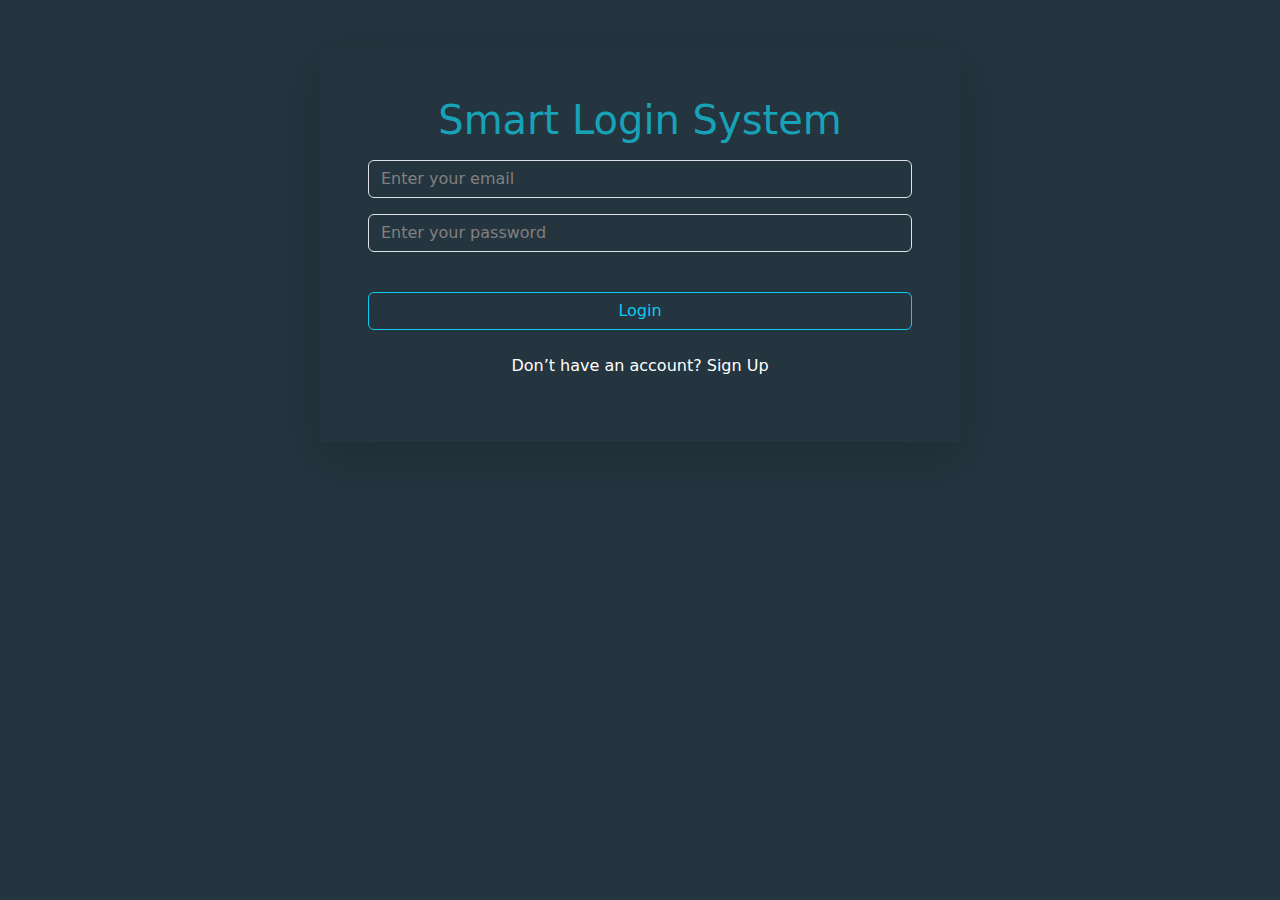
<file: index.html>
<!DOCTYPE html>
<html lang="en">
  <head>
    <meta charset="UTF-8" />
    <meta name="viewport" content="width=device-width, initial-scale=1.0" />
    <title>Login</title>
    <!-- bootstrap link -->
    <link rel="stylesheet" href="css/bootstrap.min.css" />
    <!-- my style link -->
    <link rel="stylesheet" href="css/style.css" />
  </head>
  <body class="pt-5">
    <div class="w-50 m-auto p-5 text-center shadow-lg">
      <h1 class="">Smart Login System</h1>
      <input
        id="loginEmail"
        class="form-control shadow-none mt-3"
        placeholder="Enter your email"
        type="text"
      />
      <input
        id="loginPass"
        class="form-control shadow-none my-3"
        placeholder="Enter your password"
        type="password"
      />
      <small id="incorrect" class="text-danger d-none">incorrect email or password</small>
      <button id="logIn"  class="btn btn-outline-info w-100 my-4">Login</button>
      <p>
        Don’t have an account?
        <a class="underline" href="sign-up.html">Sign Up</a>
      </p>
    </div>
    <!--bootstrap link -->
    <script src="js/bootstrap.bundle.js"></script>
    <!-- my js link -->
    <script src="js/main.js"></script>
  </body>
</html>
</file>
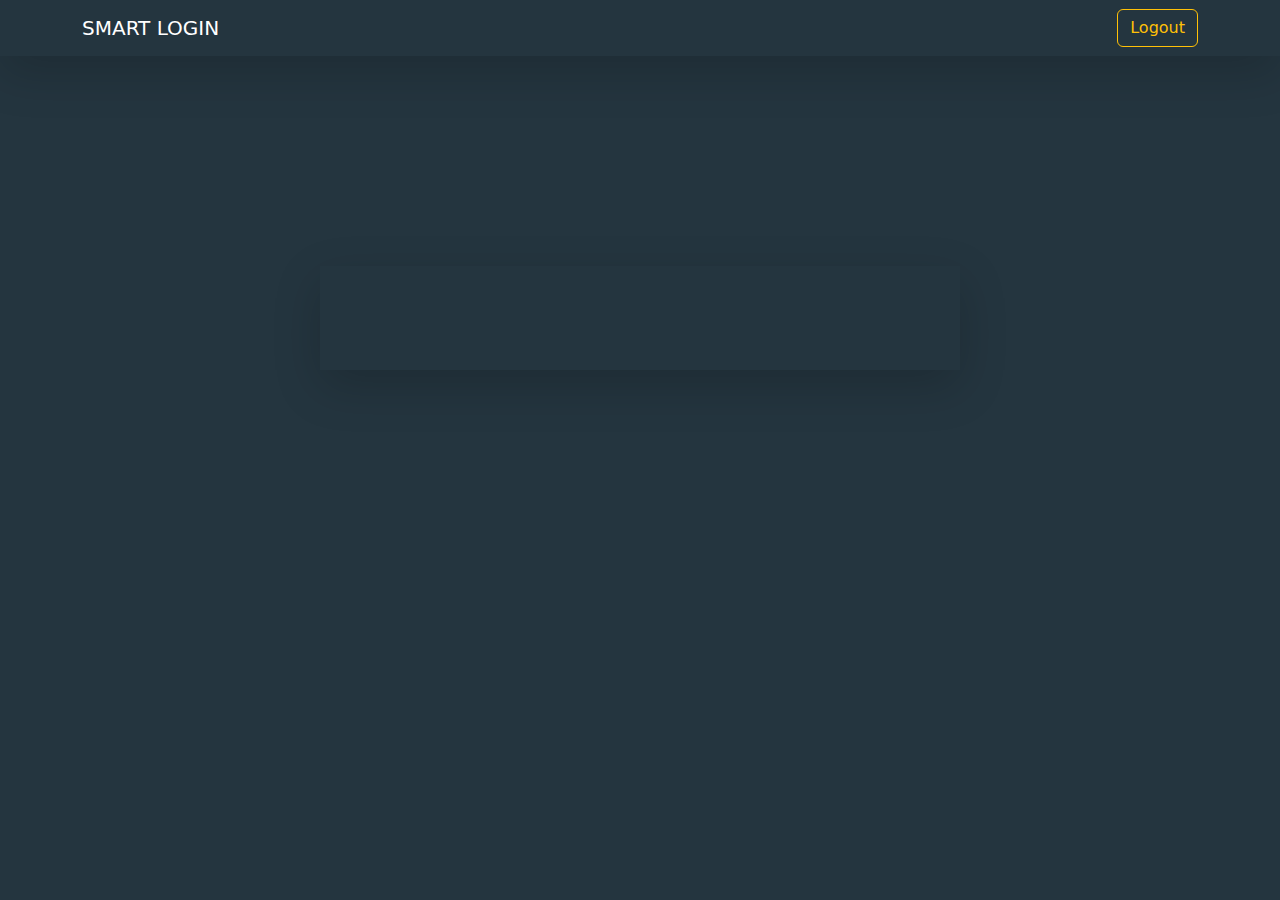
<file: home.html>
<!DOCTYPE html>
<html lang="en">
  <head>
    <meta charset="UTF-8" />
    <meta name="viewport" content="width=device-width, initial-scale=1.0" />
    <title>Login</title>

    <link rel="" href="">
    <link rel="stylesheet" href="">
    <!-- bootstrap link -->
    <link rel="stylesheet" href="css/bootstrap.min.css" />
    <!-- my style link -->
    <link rel="stylesheet" href="css/style.css" />
  </head>
  <body >
    <nav class="navbar shadow-lg  bg-transparent mb-5">
      <div class="container">
        <a class="navbar-brand text-white">SMART LOGIN</a>
        <button id="logOut"  class="btn btn-outline-warning" type="submit">Logout</button>
      </div>
    </nav>
    <div class="text w-50  m-auto p-5 text-center shadow-lg">
      <h1 id="myData"></h1>
    </div>
    <!--bootstrap link -->
    <script src="js/bootstrap.bundle.js"></script>
    <!-- my js link -->
    <script src="js/main.js"></script>
  </body>
</html>
</file>
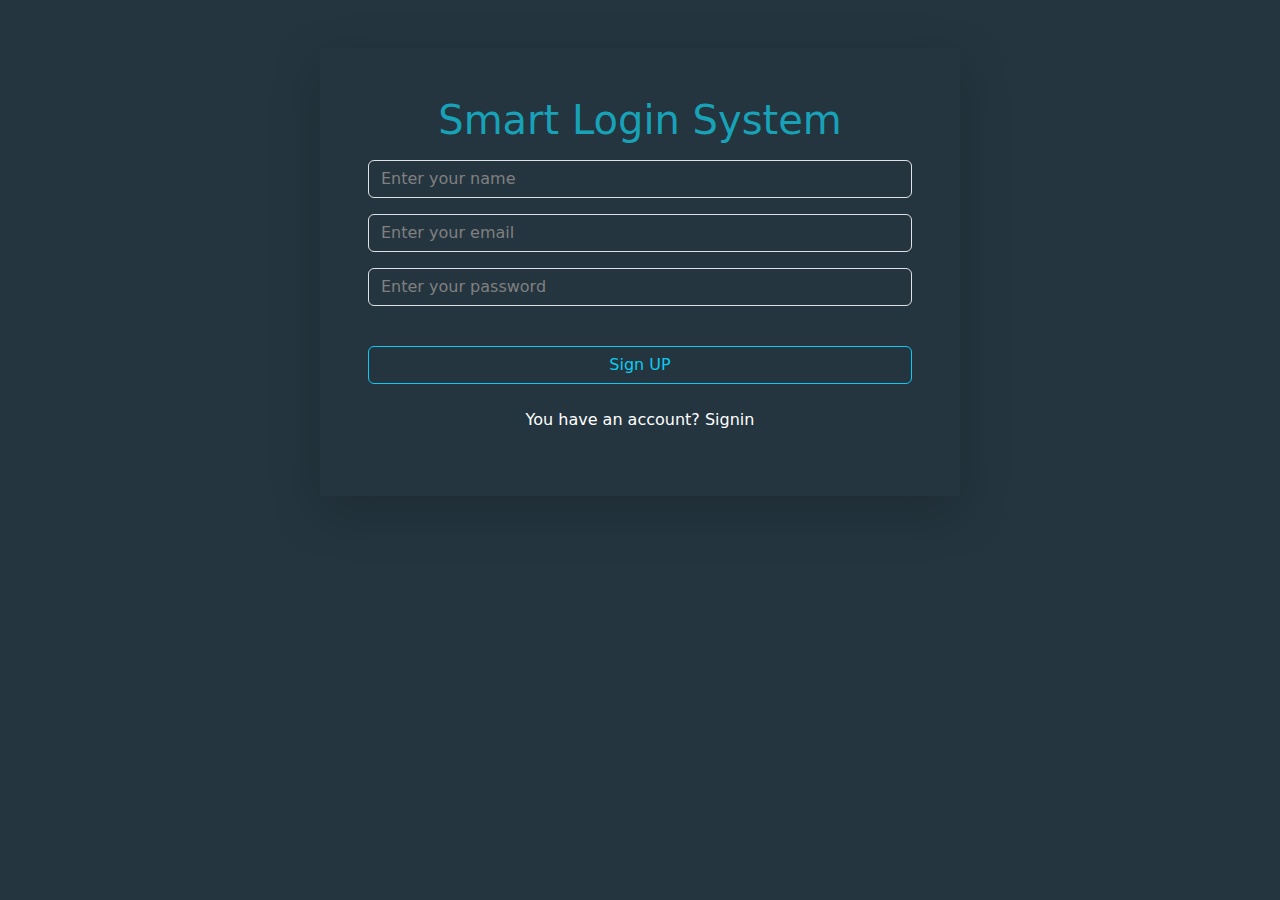
<file: sign-up.html>
<!DOCTYPE html>
<html lang="en">
  <head>
    <meta charset="UTF-8" />
    <meta name="viewport" content="width=device-width, initial-scale=1.0" />
    <title>Login</title>
    
    <!-- bootstrap link -->
    <link rel="stylesheet" href="css/bootstrap.min.css" />
    <!-- my style link -->
    <link rel="stylesheet" href="css/style.css" />
  </head>
  <body  class="pt-5">
    <div class="w-50 m-auto p-5 text-center shadow-lg">
      <h1 class="">Smart Login System</h1>
      <input
        id="signupName"
        class="form-control shadow-none mt-3"
        placeholder="Enter your name"
        type="text"
      />
      <input
        id="signupEmail"
        class="form-control shadow-none mt-3"
        placeholder="Enter your email"
        type="text"
      />
      <input
        id="signupPass"
        class="form-control shadow-none my-3"
        placeholder="Enter your password"
        type="password"
      />
      <small id="invalid" class="text-danger d-none"
        >All inputs is required</small
      >
      <small id="existEmail" class="text-danger d-none">email already exists</small>
      <small id="valid" class="text-success d-none">Success</small>
      <button id="signUp"  class="btn btn-outline-info w-100 my-4">
        Sign UP
      </button>
      <p>
        You have an account? <a class="underline" href="index.html">Signin</a>
      </p>
    </div>
    <!--bootstrap link -->
    <script src="js/bootstrap.bundle.js"></script>
    <!-- my js link -->
    <script src="js/main.js"></script>
  </body>
</html>
</file>
<file: css/style.css>
p{
  color: white;
}
a{
    text-decoration: none;
    color: white;
}
.underline:hover{
text-decoration: underline;
}
body {
  background-color: #24353f;
}
input {
  background-color: transparent !important;
  color: white !important;
}
::placeholder {
  color: gray !important;
}
h1 {
  color: #17a2b8;
}

.text{
  margin-top: 210px !important;
}
</file>
